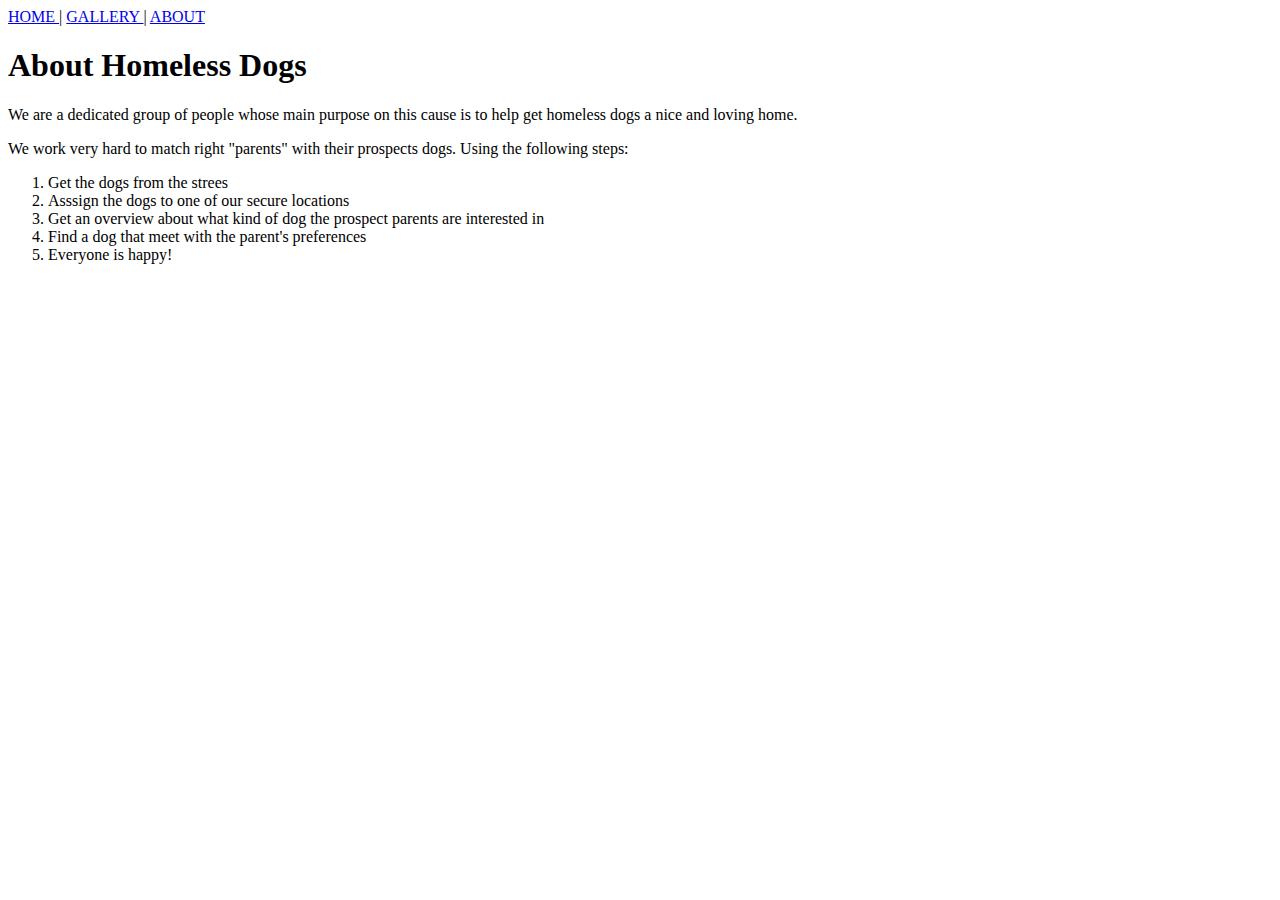
<file: about.html>
<!DOCTYPE html>
<html>
<head>
	<title>Homeless Dogs - About </title>
</head>
<body>
<div class="menu">
	<a href="index.html"> HOME </a> | <a href="gallery.html"> GALLERY </a> | <a href="about.html"> ABOUT </a> 
</div>
<h1 class="about"> About Homeless Dogs </h1>

<section>
	<p>
		We are a dedicated group of people whose main purpose on this cause is to help get homeless dogs a nice and loving home. 
	</p>
</section>

<section>
	<p>
		We work very hard to match right "parents" with their prospects dogs. Using the following steps:
		<ol>
			<li>Get the dogs from the strees</li>
			<li>Asssign the dogs to one of our secure locations</li>
			<li>Get an overview about what kind of dog the prospect parents are interested in </li>
			<li>Find a dog that meet with the parent's preferences </li>
			<li> Everyone is happy!</li>
		</ol>
	</p>
</section>
<footer>
	
</footer>

</body>
</html>
</file>
